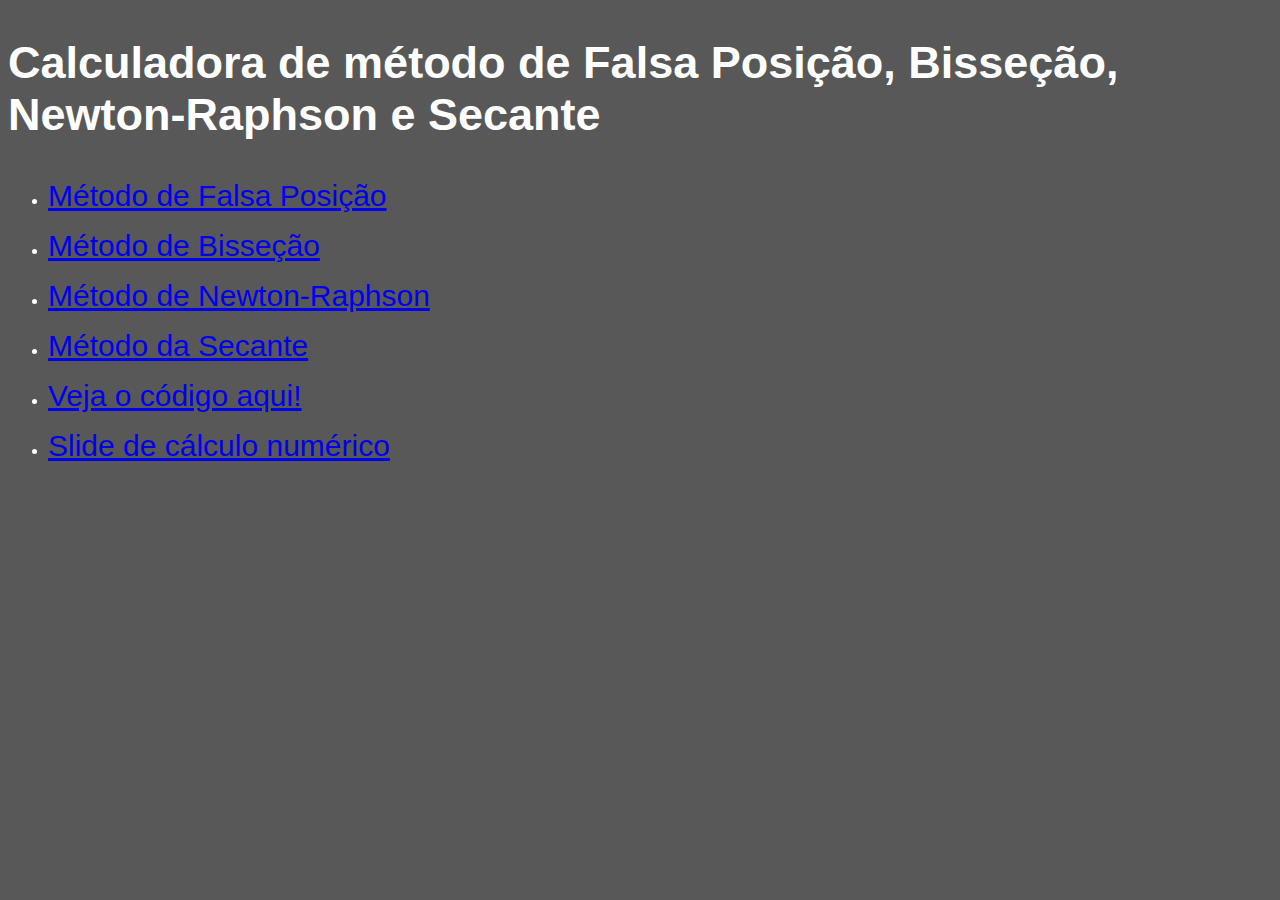
<file: index.html>
<!DOCTYPE html>
<html lang="en">
<head>
    <meta charset="UTF-8">
    <meta http-equiv="X-UA-Compatible" content="IE=edge">
    <meta name="viewport" content="width=device-width, initial-scale=1.0">
    <title>Menu</title>
    <link rel="stylesheet" href="style.css">
</head>
<body>
    <h2>Calculadora de método de Falsa Posição, Bisseção, Newton-Raphson e Secante</h2>
    <ul>
        <li>
            <a href="./metodo_fpV2.html">Método de Falsa Posição</a>
            <p></p>
        </li>
        <li>
            <a href="./metodo_bi.html">Método de Bisseção</a>
            <p></p>
        </li>
        <li>
            <a href="./metodo_nhV1.html">Método de Newton-Raphson</a>
            <p></p>
        </li>
        <li>
            <a href="./metodo_secV1.html">Método da Secante</a>
            <p></p>
        </li>
        <li>
            <a href="https://github.com/Felipe-Filgueiras/Html_metodos_variados" target="_blank">Veja o código aqui!</a>
            <p></p>
        </li>
        <li>
            <a href="./C_lculo_Num_rico__-_Cap_tulo_3___Ra_zes_de_Equa__es_-_M_todos_Diretos_e_Iterativos (2).pdf" target="_blank">Slide de cálculo numérico</a>
            <p></p>
        </li>
    </ul>
    
</body>
</html>
</file>
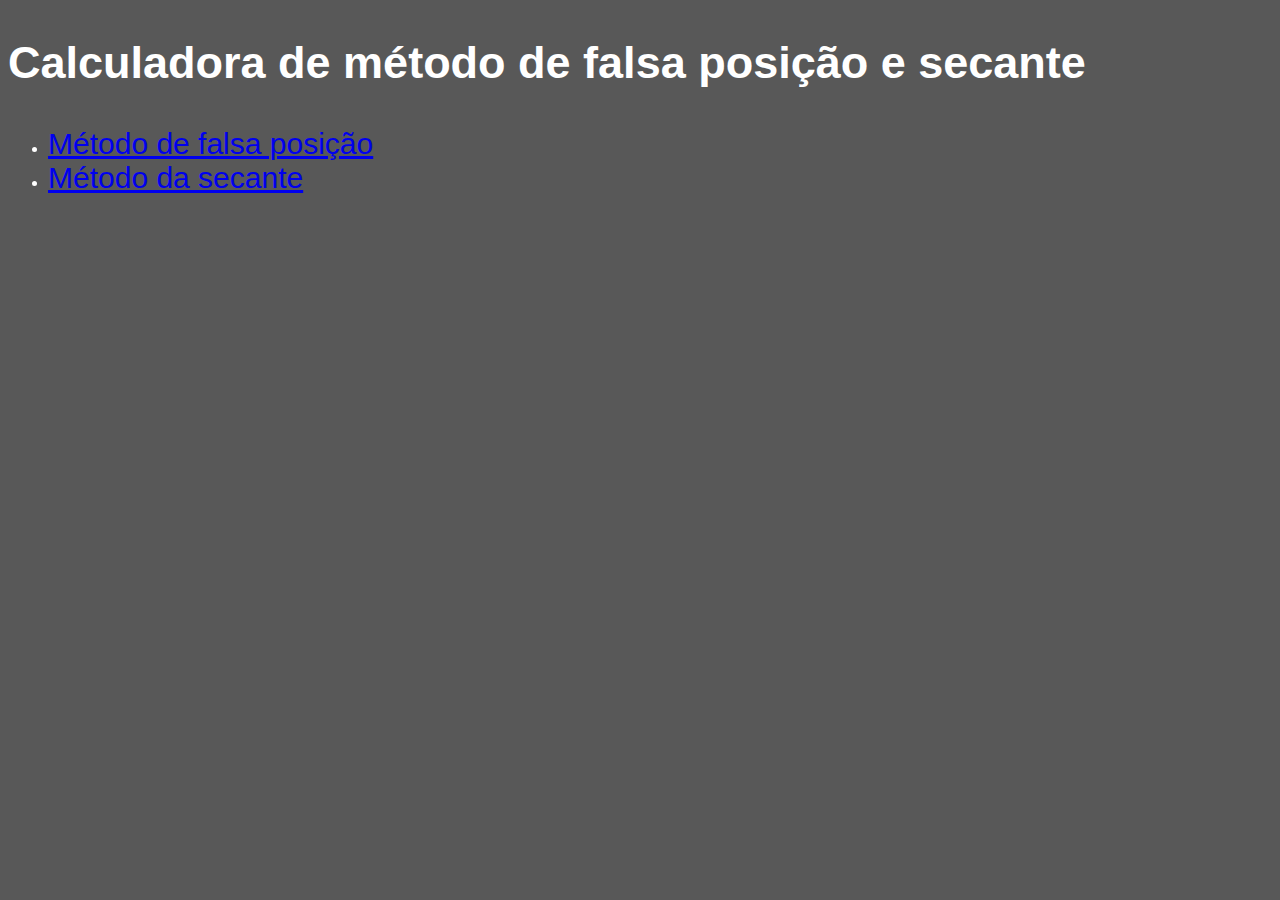
<file: main.html>
<!DOCTYPE html>
<html lang="en">
<head>
    <meta charset="UTF-8">
    <meta http-equiv="X-UA-Compatible" content="IE=edge">
    <meta name="viewport" content="width=device-width, initial-scale=1.0">
    <title>Menu</title>
    <link rel="stylesheet" href="style.css">
</head>
<body>
    <h2>Calculadora de método de falsa posição e secante</h2>
    <ul>
        <li>
            <a href="./metodo_fpV2.html">Método de falsa posição</a>
        </li>
        <li>
            <a href="./metodo_secV1.html">Método da secante</a>
        </li>
    </ul>
    
</body>
</html>
</file>
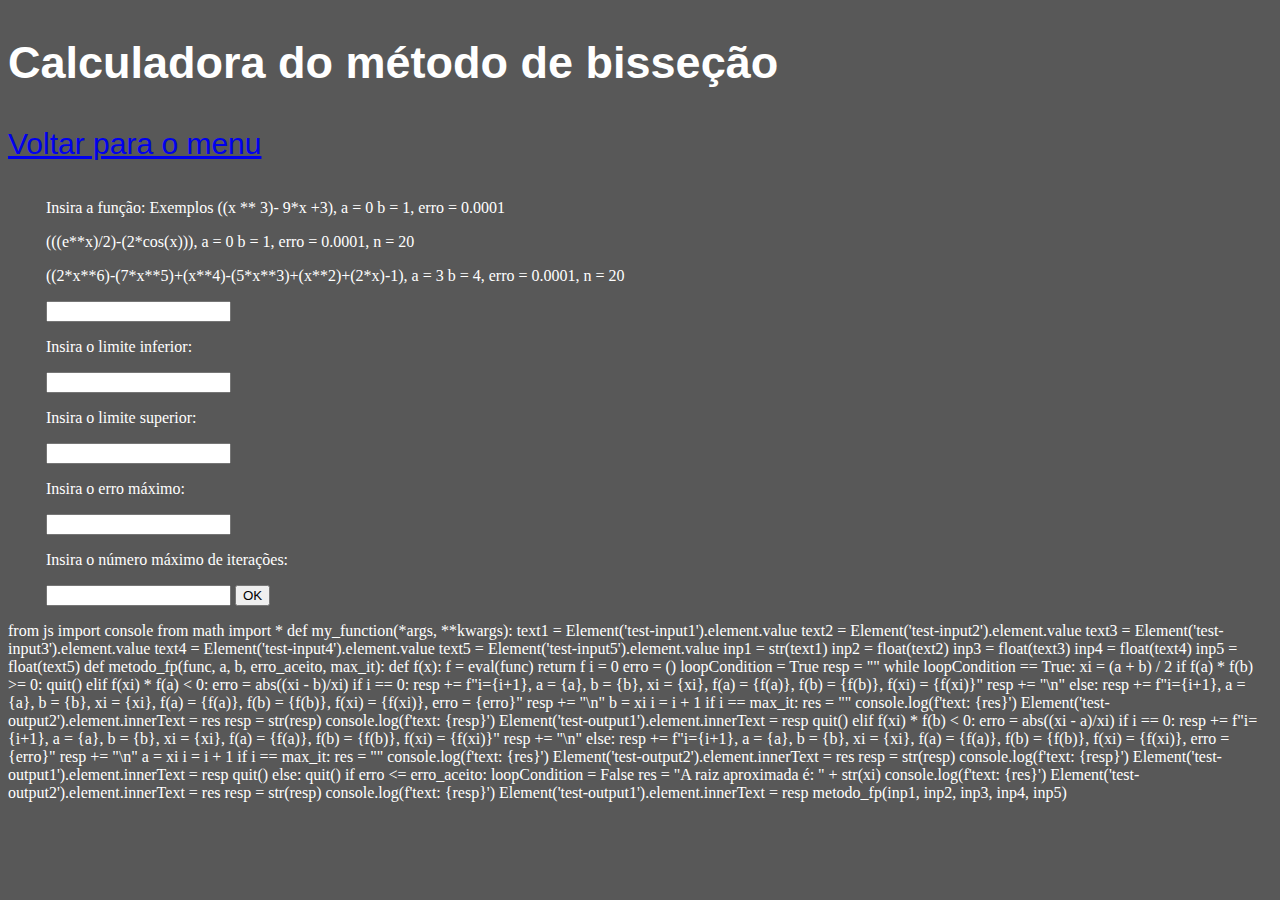
<file: metodo_bi.html>
<!DOCTYPE html>

<html>

<head>
  <meta charset="UTF-8">
  <meta http-equiv="X-UA-Compatible" content="IE=edge">
  <meta name="viewport" content="width=device-width, initial-scale=1.0">
  <title>Bisseção</title>
  <link rel="stylesheet" href="style.css">
  <!--<link rel="stylesheet" href="https://pyscript.net/alpha/pyscript.css" />-->
  <script defer src="https://pyscript.net/alpha/pyscript.js"></script>
</head>

<body>
    <h2>Calculadora do método de bisseção</h2>
    <a href="./index.html">Voltar para o menu</a>
    <div class="calculadora">
        <div>
        <p>Insira a função: Exemplos ((x ** 3)- 9*x +3), a = 0 b = 1, erro = 0.0001</p>
        <p>(((e**x)/2)-(2*cos(x))), a = 0 b = 1, erro = 0.0001, n = 20</p>
        <p>((2*x**6)-(7*x**5)+(x**4)-(5*x**3)+(x**2)+(2*x)-1), a = 3 b = 4, erro = 0.0001, n = 20</p>
        <input type="text" id="test-input1"/>
        <p>Insira o limite inferior: </p>
        <input type="text" id="test-input2"/>
        <p>Insira o limite superior: </p>
        <input type="text" id="test-input3"/>
        <p>Insira o erro máximo: </p>
        <input type="text" id="test-input4"/>
        <p>Insira o número máximo de iterações: </p>
        <input type="text" id="test-input5"/>
        <button id="submit-button" type="submit" pys-onClick="my_function">OK</button>
        <p></p>
        </div>
        <div id="test-output1"></div>
        <div id="test-output2"></div>
        <div id="test-output3"></div>
        <div id="test-output4"></div>
        <div id="test-output5"></div>
    </div>
  
  <py-script>
  from js import console
  from math import *
  
  def my_function(*args, **kwargs):

    text1 = Element('test-input1').element.value
    text2 = Element('test-input2').element.value
    text3 = Element('test-input3').element.value
    text4 = Element('test-input4').element.value
    text5 = Element('test-input5').element.value

    inp1 = str(text1)
    inp2 = float(text2)
    inp3 = float(text3)
    inp4 = float(text4)
    inp5 = float(text5)

    def metodo_fp(func, a, b, erro_aceito, max_it):
        
        def f(x):
            f = eval(func)
            return f

        i = 0
        erro = ()
        loopCondition = True
        resp = ""

        while loopCondition == True:
            
            xi = (a + b) / 2

            if f(a) * f(b) >= 0:
                quit()

            elif f(xi) * f(a) < 0:
                erro = abs((xi - b)/xi)
                if i == 0:
                    resp += f"i={i+1}, a = {a}, b = {b}, xi = {xi}, f(a) = {f(a)}, f(b) = {f(b)}, f(xi) = {f(xi)}"
                    resp += "\n"
                else:
                    resp += f"i={i+1}, a = {a}, b = {b}, xi = {xi}, f(a) = {f(a)}, f(b) = {f(b)}, f(xi) = {f(xi)}, erro = {erro}"
                    resp += "\n"
                b = xi
                i = i + 1
                if i == max_it:
                    res = ""        
                    console.log(f'text: {res}')
                    Element('test-output2').element.innerText = res
                    resp = str(resp)
                    console.log(f'text: {resp}')
                    Element('test-output1').element.innerText = resp
                    quit()
            
            elif f(xi) * f(b) < 0:
                erro = abs((xi - a)/xi)
                if i == 0:
                    resp += f"i={i+1}, a = {a}, b = {b}, xi = {xi}, f(a) = {f(a)}, f(b) = {f(b)}, f(xi) = {f(xi)}"
                    resp += "\n"
                else:
                    resp += f"i={i+1}, a = {a}, b = {b}, xi = {xi}, f(a) = {f(a)}, f(b) = {f(b)}, f(xi) = {f(xi)}, erro = {erro}"
                    resp += "\n"
                a = xi
                i = i + 1
                if i == max_it:
                    res = ""        
                    console.log(f'text: {res}')
                    Element('test-output2').element.innerText = res
                    resp = str(resp)
                    console.log(f'text: {resp}')
                    Element('test-output1').element.innerText = resp
                    quit()
            
            else:
                quit()
            
            if erro <= erro_aceito:
                loopCondition = False

        res = "A raiz aproximada é: " + str(xi)        
        console.log(f'text: {res}')
        Element('test-output2').element.innerText = res
        resp = str(resp)
        console.log(f'text: {resp}')
        Element('test-output1').element.innerText = resp


    metodo_fp(inp1, inp2, inp3, inp4, inp5)

      
      
  </py-script>
  
</body>
</html>
</file>
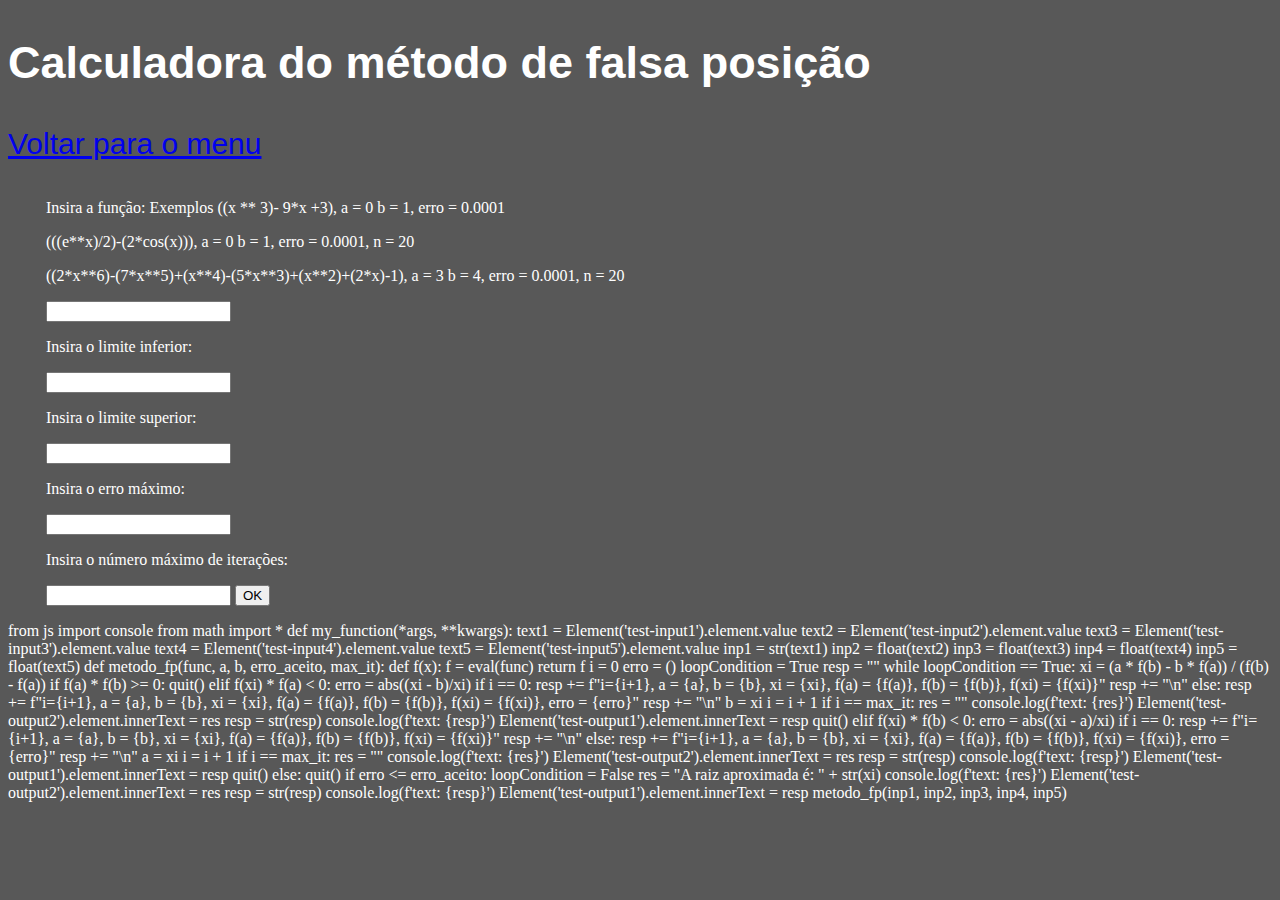
<file: metodo_fpV2.html>
<!DOCTYPE html>

<html>

<head>
  <meta charset="UTF-8">
  <meta http-equiv="X-UA-Compatible" content="IE=edge">
  <meta name="viewport" content="width=device-width, initial-scale=1.0">
  <title>Falsa posição</title>
  <link rel="stylesheet" href="style.css">
  <!--<link rel="stylesheet" href="https://pyscript.net/alpha/pyscript.css" />-->
  <script defer src="https://pyscript.net/alpha/pyscript.js"></script>
</head>

<body>
    <h2>Calculadora do método de falsa posição</h2>
    <a href="./index.html">Voltar para o menu</a>
    <div class="calculadora">
        <div>
        <p>Insira a função: Exemplos ((x ** 3)- 9*x +3), a = 0 b = 1, erro = 0.0001</p>
        <p>(((e**x)/2)-(2*cos(x))), a = 0 b = 1, erro = 0.0001, n = 20</p>
        <p>((2*x**6)-(7*x**5)+(x**4)-(5*x**3)+(x**2)+(2*x)-1), a = 3 b = 4, erro = 0.0001, n = 20</p>
        <input type="text" id="test-input1"/>
        <p>Insira o limite inferior: </p>
        <input type="text" id="test-input2"/>
        <p>Insira o limite superior: </p>
        <input type="text" id="test-input3"/>
        <p>Insira o erro máximo: </p>
        <input type="text" id="test-input4"/>
        <p>Insira o número máximo de iterações: </p>
        <input type="text" id="test-input5"/>
        <button id="submit-button" type="submit" pys-onClick="my_function">OK</button>
        <p></p>
        </div>
        <div id="test-output1"></div>
        <div id="test-output2"></div>
        <div id="test-output3"></div>
        <div id="test-output4"></div>
        <div id="test-output5"></div>
    </div>
  
  <py-script>
  from js import console
  from math import *
  
  def my_function(*args, **kwargs):

    text1 = Element('test-input1').element.value
    text2 = Element('test-input2').element.value
    text3 = Element('test-input3').element.value
    text4 = Element('test-input4').element.value
    text5 = Element('test-input5').element.value

    inp1 = str(text1)
    inp2 = float(text2)
    inp3 = float(text3)
    inp4 = float(text4)
    inp5 = float(text5)

    def metodo_fp(func, a, b, erro_aceito, max_it):
        
        def f(x):
            f = eval(func)
            return f

        i = 0
        erro = ()
        loopCondition = True
        resp = ""

        while loopCondition == True:
            
            xi = (a * f(b) - b * f(a)) / (f(b) - f(a))

            if f(a) * f(b) >= 0:
                quit()

            elif f(xi) * f(a) < 0:
                erro = abs((xi - b)/xi)
                if i == 0:
                    resp += f"i={i+1}, a = {a}, b = {b}, xi = {xi}, f(a) = {f(a)}, f(b) = {f(b)}, f(xi) = {f(xi)}"
                    resp += "\n"
                else:
                    resp += f"i={i+1}, a = {a}, b = {b}, xi = {xi}, f(a) = {f(a)}, f(b) = {f(b)}, f(xi) = {f(xi)}, erro = {erro}"
                    resp += "\n"
                b = xi
                i = i + 1
                if i == max_it:
                    res = ""        
                    console.log(f'text: {res}')
                    Element('test-output2').element.innerText = res
                    resp = str(resp)
                    console.log(f'text: {resp}')
                    Element('test-output1').element.innerText = resp
                    quit()
            
            elif f(xi) * f(b) < 0:
                erro = abs((xi - a)/xi)
                if i == 0:
                    resp += f"i={i+1}, a = {a}, b = {b}, xi = {xi}, f(a) = {f(a)}, f(b) = {f(b)}, f(xi) = {f(xi)}"
                    resp += "\n"
                else:
                    resp += f"i={i+1}, a = {a}, b = {b}, xi = {xi}, f(a) = {f(a)}, f(b) = {f(b)}, f(xi) = {f(xi)}, erro = {erro}"
                    resp += "\n"
                a = xi
                i = i + 1
                if i == max_it:
                    res = ""        
                    console.log(f'text: {res}')
                    Element('test-output2').element.innerText = res
                    resp = str(resp)
                    console.log(f'text: {resp}')
                    Element('test-output1').element.innerText = resp
                    quit()
            
            else:
                quit()
            
            if erro <= erro_aceito:
                loopCondition = False

        res = "A raiz aproximada é: " + str(xi)        
        console.log(f'text: {res}')
        Element('test-output2').element.innerText = res
        resp = str(resp)
        console.log(f'text: {resp}')
        Element('test-output1').element.innerText = resp


    metodo_fp(inp1, inp2, inp3, inp4, inp5)

      
      
  </py-script>
  
</body>
</html>
</file>
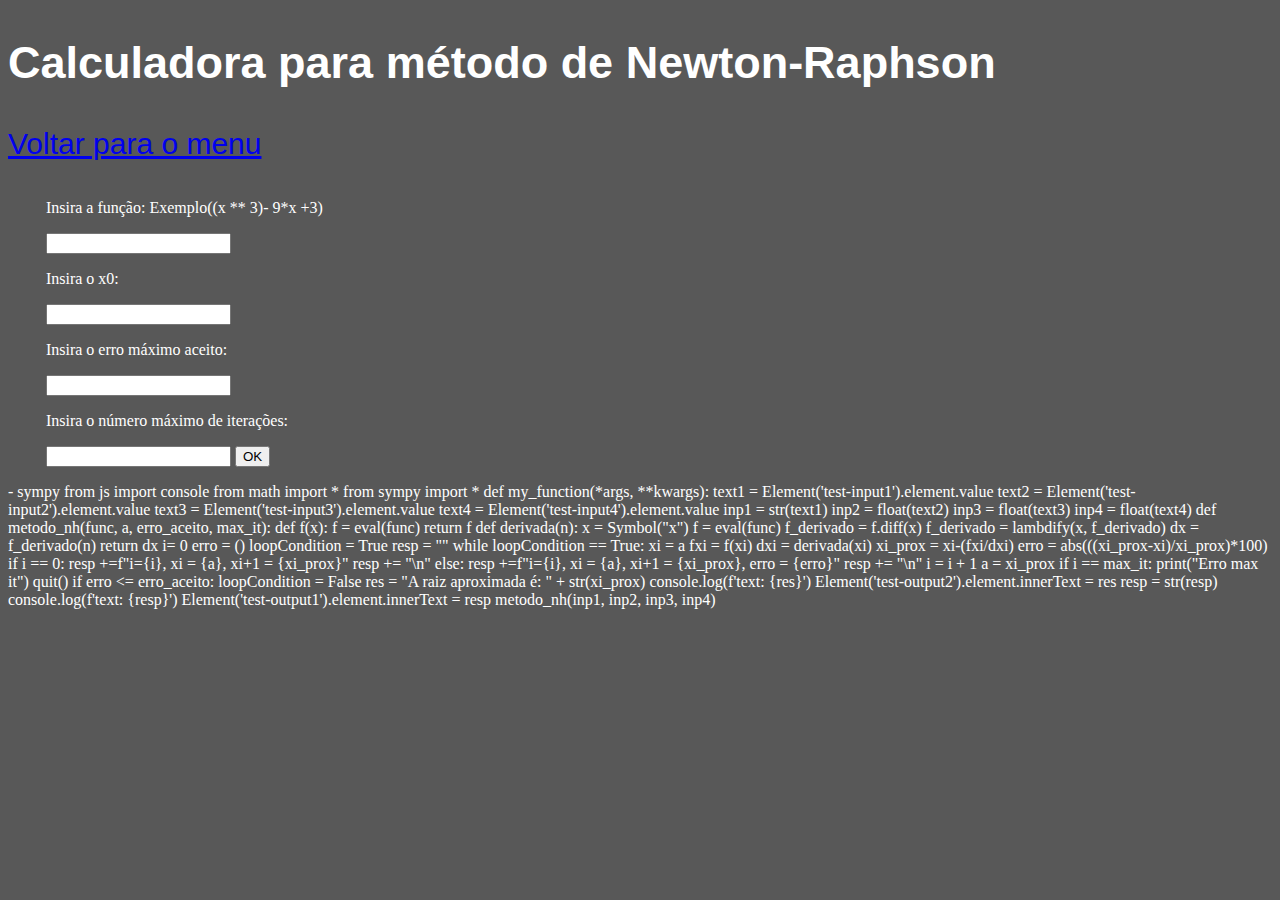
<file: metodo_nhV1.html>
<!DOCTYPE html>

<html>

<head>
  <meta charset="UTF-8">
  <meta http-equiv="X-UA-Compatible" content="IE=edge">
  <meta name="viewport" content="width=device-width, initial-scale=1.0">
  <title>Secante</title>
  <link rel="stylesheet" href="style.css">
  <!--<link rel="stylesheet" href="https://pyscript.net/alpha/pyscript.css" />-->
  <script defer src="https://pyscript.net/alpha/pyscript.js"></script>
</head>

<body>
    <h2>Calculadora para método de Newton-Raphson</h2>
    <a href="./index.html">Voltar para o menu</a>
    <div class="calculadora">
        <div>
        <p>Insira a função: Exemplo((x ** 3)- 9*x +3)</p>
        <input type="text" id="test-input1"/>
        <p>Insira o x0: </p>
        <input type="text" id="test-input2"/>
        <p>Insira o erro máximo aceito: </p>
        <input type="text" id="test-input3"/>
        <p>Insira o número máximo de iterações: </p>
        <input type="text" id="test-input4"/>
        <button id="submit-button" type="submit" pys-onClick="my_function">OK</button>
        <p></p>
        </div>
        <div id="test-output1"></div>
        <div id="test-output2"></div>
        <div id="test-output3"></div>
        <div id="test-output4"></div>
        <div id="test-output5"></div>
    </div>

    <py-env>
      - sympy
    </py-env>
  
  <py-script>
  from js import console
  from math import *
  from sympy import *
  
  def my_function(*args, **kwargs):

    text1 = Element('test-input1').element.value
    text2 = Element('test-input2').element.value
    text3 = Element('test-input3').element.value
    text4 = Element('test-input4').element.value

    inp1 = str(text1)
    inp2 = float(text2)
    inp3 = float(text3)
    inp4 = float(text4)

    def metodo_nh(func, a, erro_aceito, max_it):

        def f(x):
            f = eval(func)
            return f
        
        def derivada(n):
            x = Symbol("x")
            f = eval(func)
            f_derivado = f.diff(x)
            f_derivado = lambdify(x, f_derivado)
            dx = f_derivado(n)
            return dx
        
        i= 0
        erro = ()
        loopCondition = True
        resp = ""

        while loopCondition == True:

            xi = a
            fxi = f(xi)
            dxi = derivada(xi)
            xi_prox = xi-(fxi/dxi)
            erro = abs(((xi_prox-xi)/xi_prox)*100)
            if i == 0:
                resp +=f"i={i}, xi = {a}, xi+1 = {xi_prox}"
                resp += "\n"
            else:
                resp +=f"i={i}, xi = {a}, xi+1 = {xi_prox}, erro = {erro}"
                resp += "\n"
            i = i + 1
            a = xi_prox
            if i == max_it:
                print("Erro max it")
                quit()
            if erro <= erro_aceito:
                loopCondition = False

        res = "A raiz aproximada é: " + str(xi_prox)        
        console.log(f'text: {res}')
        Element('test-output2').element.innerText = res
        resp = str(resp)
        console.log(f'text: {resp}')
        Element('test-output1').element.innerText = resp


    metodo_nh(inp1, inp2, inp3, inp4)

      
      
  </py-script>
  
</body>
</html>
</file>
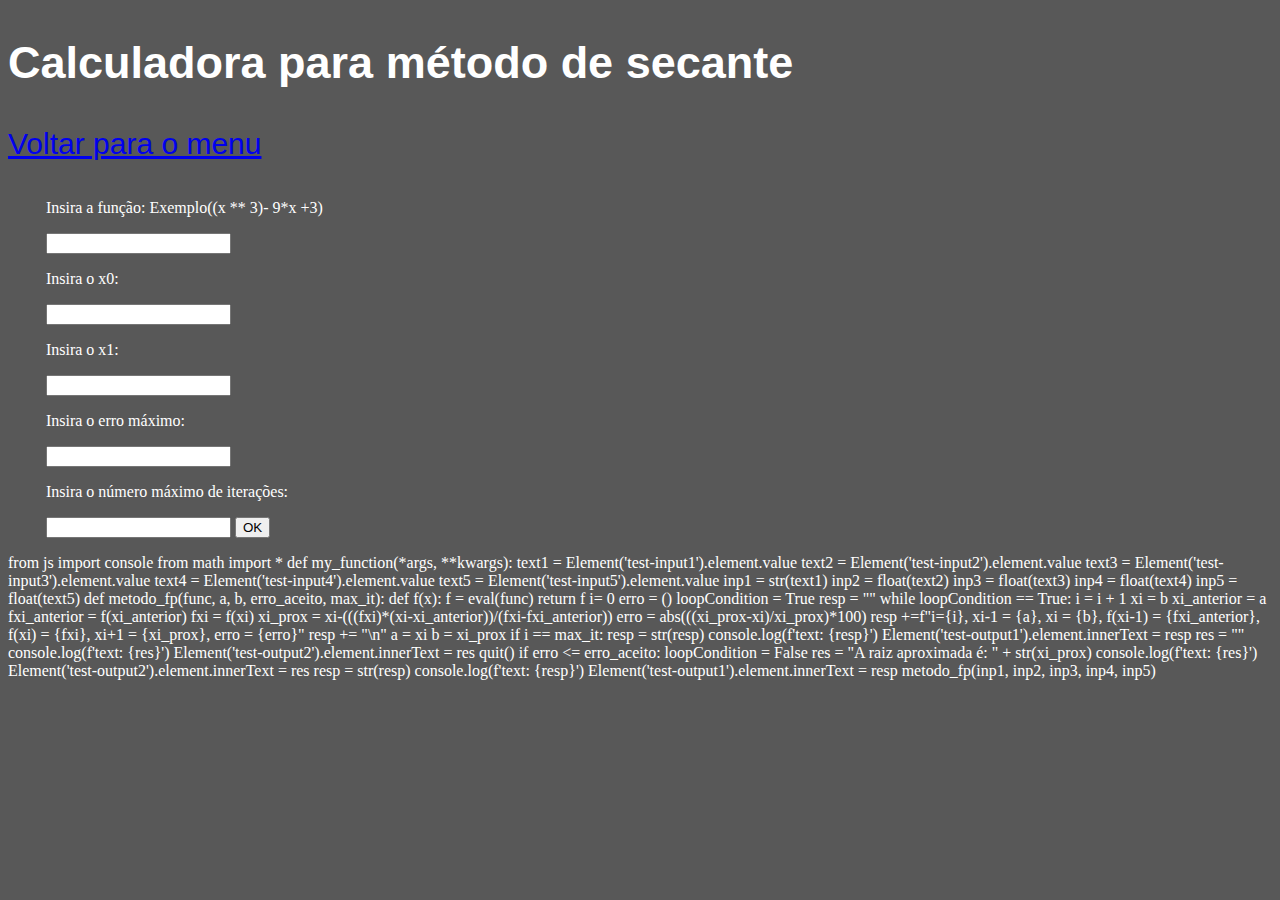
<file: metodo_secV1.html>
<!DOCTYPE html>

<html>

<head>
  <meta charset="UTF-8">
  <meta http-equiv="X-UA-Compatible" content="IE=edge">
  <meta name="viewport" content="width=device-width, initial-scale=1.0">
  <title>Secante</title>
  <link rel="stylesheet" href="style.css">
  <!--<link rel="stylesheet" href="https://pyscript.net/alpha/pyscript.css" />-->
  <script defer src="https://pyscript.net/alpha/pyscript.js"></script>
</head>

<body>
    <h2>Calculadora para método de secante</h2>
    <a href="./index.html">Voltar para o menu</a>
    <div class="calculadora">
        <div>
        <p>Insira a função: Exemplo((x ** 3)- 9*x +3)</p>
        <input type="text" id="test-input1"/>
        <p>Insira o x0: </p>
        <input type="text" id="test-input2"/>
        <p>Insira o x1: </p>
        <input type="text" id="test-input3"/>
        <p>Insira o erro máximo: </p>
        <input type="text" id="test-input4"/>
        <p>Insira o número máximo de iterações: </p>
        <input type="text" id="test-input5"/>
        <button id="submit-button" type="submit" pys-onClick="my_function">OK</button>
        <p></p>
        </div>
        <div id="test-output1"></div>
        <div id="test-output2"></div>
        <div id="test-output3"></div>
        <div id="test-output4"></div>
        <div id="test-output5"></div>
    </div>
  
  <py-script>
  from js import console
  from math import *
  
  def my_function(*args, **kwargs):

    text1 = Element('test-input1').element.value
    text2 = Element('test-input2').element.value
    text3 = Element('test-input3').element.value
    text4 = Element('test-input4').element.value
    text5 = Element('test-input5').element.value

    inp1 = str(text1)
    inp2 = float(text2)
    inp3 = float(text3)
    inp4 = float(text4)
    inp5 = float(text5)

    def metodo_fp(func, a, b, erro_aceito, max_it):

        def f(x):
            f = eval(func)
            return f
        
        i= 0
        erro = ()
        loopCondition = True
        resp = ""

        while loopCondition == True:

            i = i + 1
            xi = b
            xi_anterior = a
            fxi_anterior = f(xi_anterior)
            fxi = f(xi)
            xi_prox = xi-(((fxi)*(xi-xi_anterior))/(fxi-fxi_anterior))
            erro = abs(((xi_prox-xi)/xi_prox)*100)
            resp +=f"i={i}, xi-1 = {a}, xi = {b}, f(xi-1) = {fxi_anterior}, f(xi) = {fxi}, xi+1 = {xi_prox}, erro = {erro}"
            resp += "\n"
            a = xi
            b = xi_prox
            if i == max_it:
                resp = str(resp)
                console.log(f'text: {resp}')
                Element('test-output1').element.innerText = resp
                res = ""     
                console.log(f'text: {res}')
                Element('test-output2').element.innerText = res
                quit()
            if erro <= erro_aceito:
                loopCondition = False

        res = "A raiz aproximada é: " + str(xi_prox)        
        console.log(f'text: {res}')
        Element('test-output2').element.innerText = res
        resp = str(resp)
        console.log(f'text: {resp}')
        Element('test-output1').element.innerText = resp


    metodo_fp(inp1, inp2, inp3, inp4, inp5)

      
      
  </py-script>
  
</body>
</html>
</file>
<file: style.css>
body{
    background: #585858;
    color: #fff;
}
.calculadora{
    margin-top: 3%;
    margin-left: 3%;
}
h2{
    font-family: 'Poppins', sans-serif;
    font-size: 45px;
}
a{
    font-family: 'Poppins', sans-serif;
    font-size: 30px;
}
</file>
